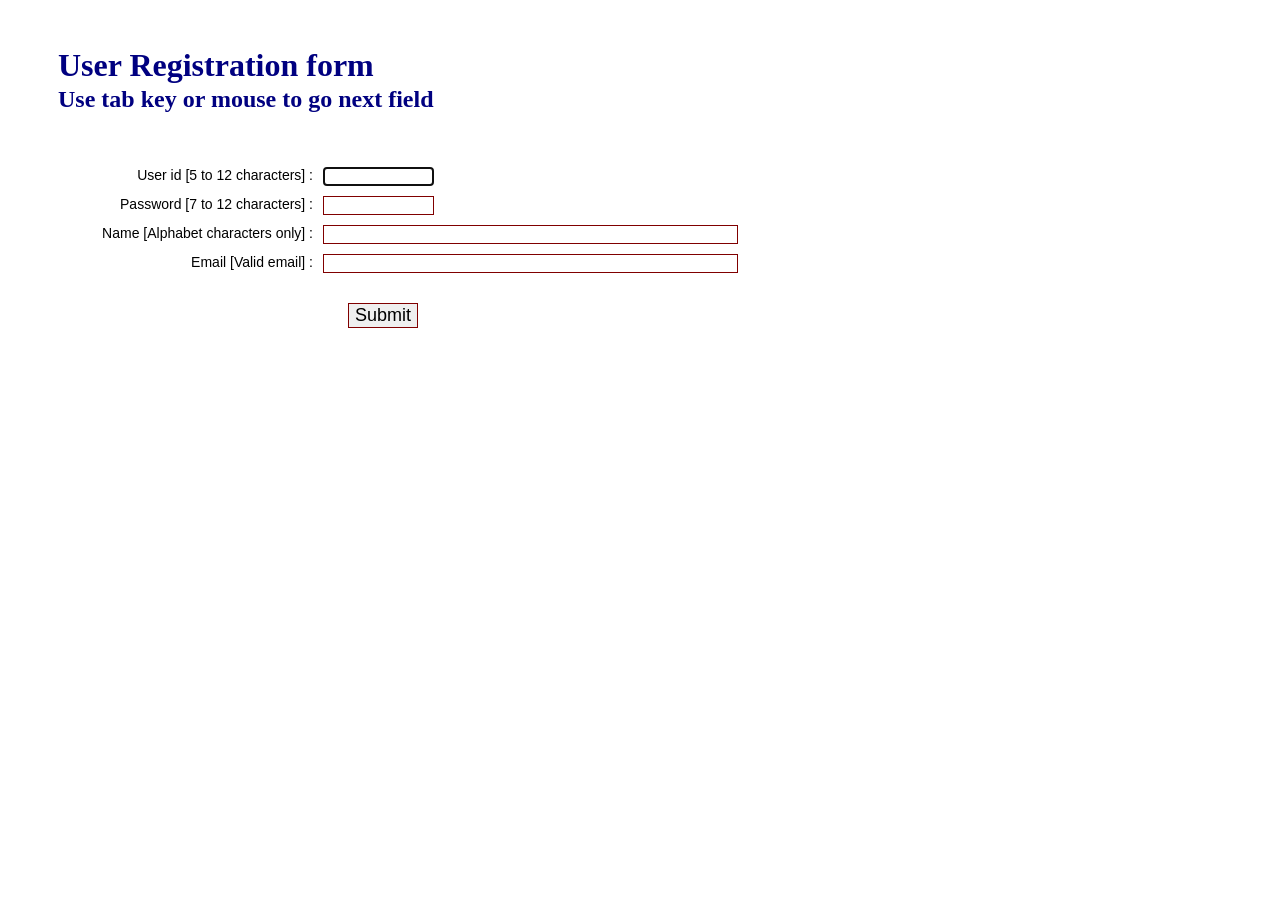
<file: index.html>
<!DOCTYPE html><br>

<html lang="en">

<head> 

<meta charset="utf-8"> 

<title>Form Validation Assessment</title>  

<link rel='stylesheet' href='style.css' type='text/css' /> 

<script src="script.js"></script> 

</head> 

<body onload="firstfocus();"> 

<h1>User Registration form</h1> 

<h2>Use tab key or mouse to go next field</h2><br>

<form name='registration'> 

<ul> 

<li><label for="userid">User id [5 to 12 characters] :</label></li> 

<li><input type="text" id="userid" name="userid" size="12" onblur="userid_validation(5,12)"/></li> 

<li><label for="passid">Password [7 to 12 characters] :</label></li> 

<li><input type="password" id="passid" name="passid" size="12" onblur="passid_validation(7,12)"/></li> 

<li><label for="username">Name [Alphabet characters only] :</label></li> 

<li><input type="text" name="username" id="username" size="50" onblur="allLetter()"/></li> 

 

</select></li>  

<li><label for="email">Email [Valid email] :</label></li> 

<li><input type="text" id="email" name="email" size="50" onblur="ValidateEmail()" /></li>   

<li><input type="submit" name="submit" value="Submit" onclick="alert('Form submitted successfully')" /></li> 

</ul> 

</form> 

</body> 

</html>
</file>
<file: style.css>
h1{ 

 margin-left: 50px; 

 color: navy; 

 } 

h2{ 

 margin-left: 50px; 

 color: navy; 

 margin-top: -20px; 

 } 

 form li{ 

 list-style: none; 

 margin-bottom: 5px; 

 } 

 form ul li label 

 { 

 float: left; 

 clear: left; 

 width: 265px; 

 text-align: right; 

 margin-right: 10px; 

 font-family:Verdana, Arial, Helvetica, sans-serif; 

 font-size:14px; 

 } 

form ul li input, select, span  

 { 

 float: left; 

 margin-bottom: 10px; 

 border: 1px solid maroon; 

 } 

 form textarea  

 { 

 float: left; 

 width: 350px; 

 height: 150px; 

 } 

[type="submit"]  

{ 

 clear: left; 

 margin: 20px 0 0 300px; 

 font-size:18px 

 }
</file>
<file: JS Folder/style.css>
h1{ 

 margin-left: 50px; 

 color: navy; 

 } 

h2{ 

 margin-left: 50px; 

 color: navy; 

 margin-top: -20px; 

 } 

 form li{ 

 list-style: none; 

 margin-bottom: 5px; 

 } 

 form ul li label 

 { 

 float: left; 

 clear: left; 

 width: 265px; 

 text-align: right; 

 margin-right: 10px; 

 font-family:Verdana, Arial, Helvetica, sans-serif; 

 font-size:14px; 

 } 

form ul li input, select, span  

 { 

 float: left; 

 margin-bottom: 10px; 

 border: 1px solid maroon; 

 } 

 form textarea  

 { 

 float: left; 

 width: 350px; 

 height: 150px; 

 } 

[type="submit"]  

{ 

 clear: left; 

 margin: 20px 0 0 300px; 

 font-size:18px 

 }
</file>
